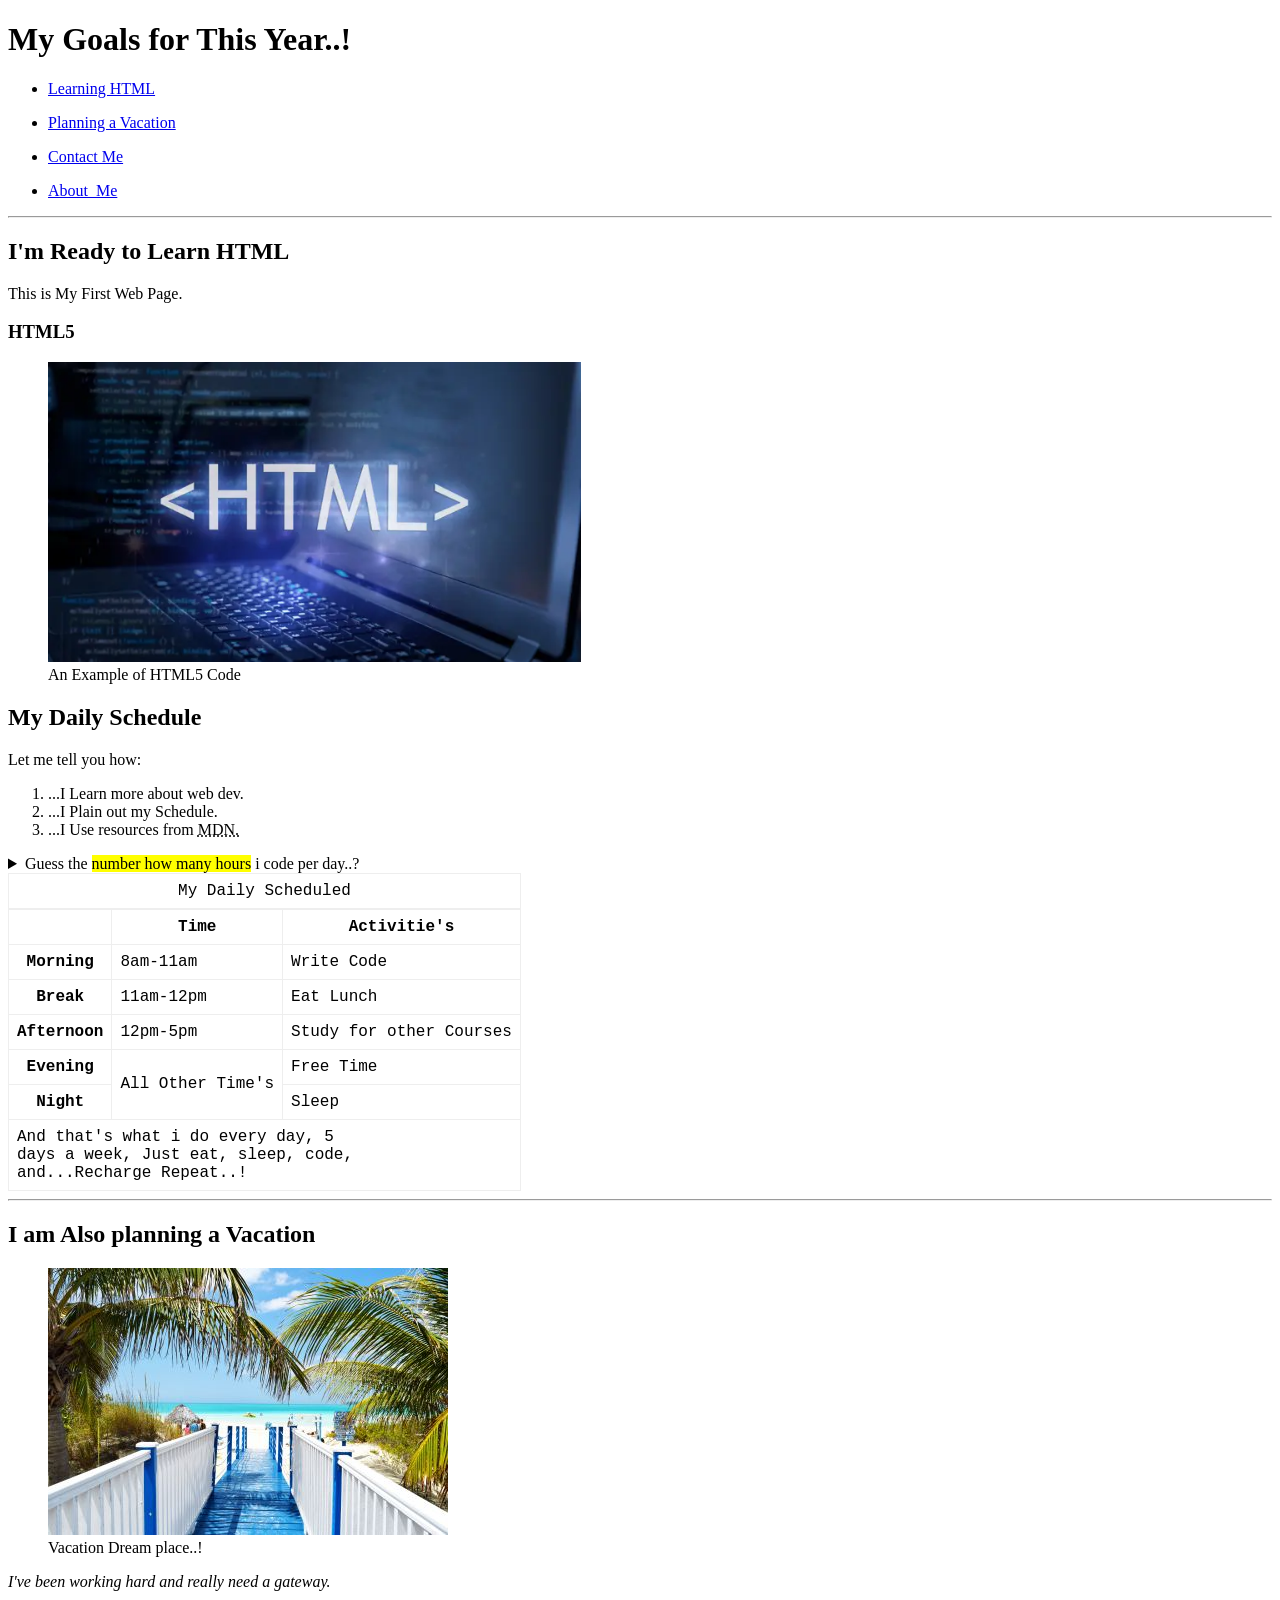
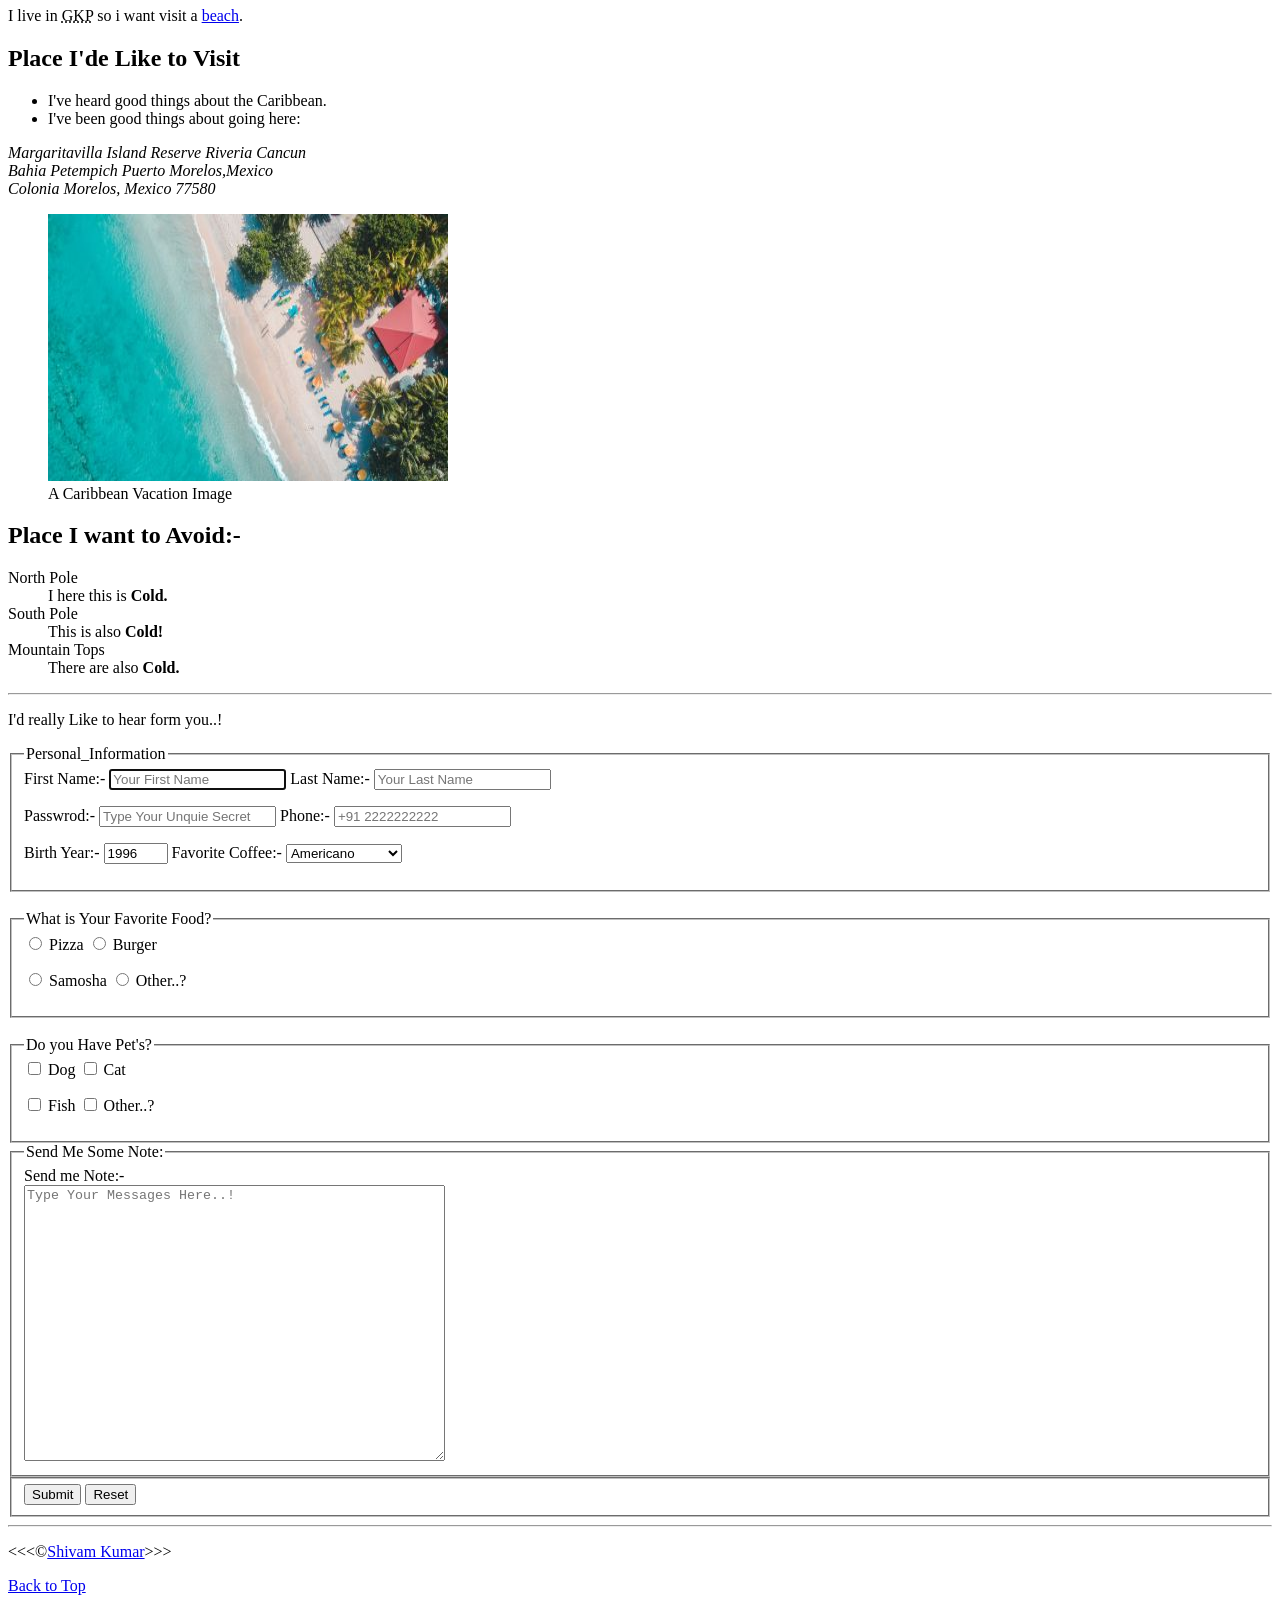
<file: index.html>
<!DOCTYPE html>
<html lang="en">

<head>
    <meta charset="UTF-8">
    <meta name="author" content="Shivam">
    <meta name="description"
        content="I am trying to Make a html file where i Practice My Code form Scratch to Lern and Practice ">
    <title>Practiceing With Own..!</title>
    <link rel="icon" href="Namasta.png">
    <link rel="stylesheet" href="Practice_Manually.css">
</head>

<body>
    <header>
        <h1>My Goals for This Year..!</h1>
        <nav aria-label="Primary-Navigation">
            <ul>
                <li>
                    <a href="#html">Learning HTML</a>
                </li>
            </ul>
            <ul>
                <li>
                    <a href="#Vacation">Planning a Vacation</a>
                </li>
            </ul>
            <ul>
                <li>
                    <a href="#Contact">Contact Me</a>
                </li>
            </ul>
            <ul>
                <li>
                    <a href="About_me.html" target="_blank">About_Me</a>
                </li>
            </ul>
        </nav>
    </header>
    <hr>
    <main>
        <article id="html">
            <h2>I'm Ready to Learn HTML</h2>
            <p>This is My First Web Page.</p>
            <section>
                <h3>HTML5</h3>
                <figure>
                    <img src="html_logo_300x300.webp" alt="HTML5 Logo" title="I am Learning HTML5" width="" height="300"
                        loading="lazy">
                    <figcaption>An Example of HTML5 Code</figcaption>
                </figure>

                <h2>My Daily Schedule</h2>
                <p>Let me tell you how:</p>
                <ol>
                    <li>
                        ...I Learn more about web dev.
                    </li>
                    <li>
                        ...I Plain out my Schedule.
                    </li>
                    <li>
                        ...I Use resources from <abbr title="Mozzila Devloper Network">MDN.</abbr>
                    </li>
                </ol>
                <aside>
                    <details>
                        <summary>
                            Guess the <mark>number how many hours</mark> i code per day..?
                        </summary>
                        <p>
                            I Started at midnight form 12pm to 4am roughly 4hrs of My Code Daily.!
                        </p>
                    </details>
                </aside>
                <table>
                    <caption>My Daily Scheduled</caption>
                    <thead>
                        <tr>
                            <th scope="col">&nbsp;</th>
                            <th scope="col">Time</th>
                            <th>Activitie's</th>
                        </tr>
                    </thead>
                    <tbody>
                        <tr>
                            <th scope="row">Morning</th>
                            <td>
                                <time datetime="08:00">8am</time>-<time datetime="11:00">11am</time>
                            </td>
                            <td>Write Code</td>
                        </tr>
                        <tr>
                            <th scope="row">Break</th>
                            <td>
                                <time datetime="11:00">11am</time>-<time datetime="12:00">12pm</time>
                            </td>
                            <td>Eat Lunch</td>
                        </tr>
                        <tr>
                            <th scope="row">Afternoon</th>
                            <td>
                                <time datetime="12:00">12pm</time>-<time datetime="05:00">5pm</time>
                            </td>
                            <td>Study for other Courses</td>
                        </tr>
                        <!-- I have to Understand This Concept -->
                        <!-- Colspan & Rawspan -->
                        <tr>
                            <th scope="row">Evening</th>
                            <td rowspan="2">All Other Time's</td>
                            <td>Free Time</td>
                        </tr>
                        <tr>
                            <th scope="row">Night</th>
                            <td>Sleep</td>
                        </tr>
                    </tbody>
                    <tfoot>
                        <tr>
                            <td colspan="3">And that's what i do every day, 5 <br>
                                days a week, Just eat, sleep, code,<br>
                                and...Recharge Repeat..!
                            </td>
                        </tr>
                    </tfoot>
                </table>
            </section>
        </article>
        <hr>
        <article id="Vacation">
            <h2>I am Also planning a Vacation </h2>
            <figure>
                <img src="vacation.jpg" alt="Vacation_Beache's"
                    title="It's My dream Place to Visit in that place for Vacation" width="400" height="267"
                    loading="lazy">
                <figcaption>
                    Vacation Dream place..!
                </figcaption>
            </figure>
            <p><em>I've been working hard and really need a gateway.</em></p>
            <!-- I have to add New Tab While opening In Image -->
            <p>I live in <abbr title="Gorakhpur">GKP</abbr> so i want visit a <a href="Colvá_beach.jpg"
                    target="_blank">beach</a>.</p>

            <section id="Place_i_Love_to_Visit">
                <h2>Place I'de Like to Visit</h2>
                <ul>
                    <li>I've heard good things about the Caribbean.</li>

                    <li>I've been good things about going here:</li>
                </ul>
                <address>
                    Margaritavilla Island Reserve Riveria Cancun <br>
                    Bahia Petempich Puerto Morelos,Mexico <br>
                    Colonia Morelos, Mexico 77580
                </address>
                <figure>
                    <img src="caribbean.jpg" alt="Caribbean Beach" title="It's My Dream to Visit Beach" width="400"
                        height="267" loading="lazy">
                    <figcaption>
                        A Caribbean Vacation Image
                    </figcaption>
                </figure>
            </section>

            <section id="Place_Dont_Visit">
                <h2>Place I want to Avoid:-</h2>
                <dl>
                    <dt>North Pole</dt>
                    <dd>I here this is <strong>Cold.</strong></dd>
                    <dt>South Pole</dt>
                    <dd>This is also <strong>Cold!</strong></dd>
                    <dt>Mountain Tops</dt>
                    <dd>There are also <strong>Cold.</strong></dd>
                </dl>
            </section>
        </article>

        <hr>
        <section id="Contact">
            <p>I'd really Like to hear form you..!</p>
            <form action="https://sheetdb.io/api/v1/zm8cirmcijdrq" method="post">
                <fieldset>
                    <legend>Personal_Information</legend>
                    <label for="FirstName"> First Name:-</label>
                    <input type="text" name="data[FirstName]" id="FirstName" placeholder="Your First Name"
                        autocomplete="on" required autofocus>
                    <label for="LastName">Last Name:-</label>
                    <input type="text" name="data[LastName]" id="LastName" placeholder="Your Last Name"
                        autocomplete="on" required>
                    <p>
                        <label for="Password">Passwrod:-</label>
                        <input type="password" name="data[Password]" id="Password" placeholder="Type Your Unquie Secret"
                            required>
                        <label for="Phone">Phone:-</label>
                        <input type="tel" name="data[Phone]" id="Phone" placeholder="+91 2222222222" required
                            pattern="[0-9]{10}">
                    </p>
                    <p>
                        <label for="Year">Birth Year:-</label>
                        <input type="number" name="data[Year]" id="Decade" min="1947" max="2026" step="1" value="1996">
                        <label for="Coffee">Favorite Coffee:-</label>
                        <select name="data[Coffee]" id="Coffee">
                            <optgroup label="Coffee">
                                <option value="Regular Coffee">Espresso</option>
                                <option value="Regular Coffee">Cappuccino</option>
                                <option value="Regular Coffee" selected>Americano</option>
                                <option value="Regular Coffee">Macchiato</option>
                                <option value="Regular Coffee">Mocha</option>
                            </optgroup>
                            <optgroup label="Food">
                                <option value="Favorite Food">Biryani</option>
                                <option value="Favorite Food">Pasta</option>
                                <option value="Favorite Food">Pizza</option>
                                <option value="Favorite Food">Egg Curry</option>
                                <option value="Favorite Food">KFC Chicken</option>
                            </optgroup>
                        </select>
                    </p>
                </fieldset>
                <br>
                <fieldset>
                    <legend>What is Your Favorite Food?</legend>
                    <input type="radio" name="data[Food]" id="Pizza" value="Pizza">
                    <label for="Pizza">Pizza</label>
                    <input type="radio" name="data[Food]" id="Burger" value="Burger">
                    <label for="Burger">Burger</label>
                    <p>
                        <input type="radio" name="data[Food]" id="Samosha" value="Samosha">
                        <label for="Samosha">Samosha</label>
                        <input type="radio" name="data[Food]" id="Other" value="Other">
                        <label for="Other">Other..?</label>
                    </p>
                </fieldset>
                <br>
                <fieldset>
                    <legend>Do you Have Pet's?</legend>
                    <input type="checkbox" name="data[Pet's]" id="Dog" value="Dog">
                    <label for="Dog">Dog</label>
                    <input type="checkbox" name="data[Pet's]" id="Cat" value="Cat">
                    <label for="Cat">Cat</label>
                    <p>
                        <input type="checkbox" name="data[Pet's]" id="Fish" value="Fish">
                        <label for="Fish">Fish</label>
                        <input type="checkbox" name="data[Pet's]" id="Others">
                        <label for="Others">Other..?</label>
                    </p>
                </fieldset>
                <fieldset>
                    <legend>Send Me Some Note:</legend>
                    <label for="Messages">Send me Note:-</label>
                    <br>
                    <textarea name="data[Messages]" id="Messages" cols="50" rows="18"
                        placeholder="Type Your Messages Here..!"></textarea>
                </fieldset>
                <fieldset>
                    <Button type="submit">Submit</Button>
                    <button type="reset">Reset</button>
                </fieldset>

            </form>
        </section>
        </article>

    </main>
    <hr>
    <footer>
        <p>
            &lt;&lt;&lt;&copy;<a href="About_me.html">Shivam Kumar</a>&gt;&gt;&gt;
        </p>
        <p>
            <a href="#">Back to Top</a>
        </p>
    </footer>



</body>

</html>
</file>
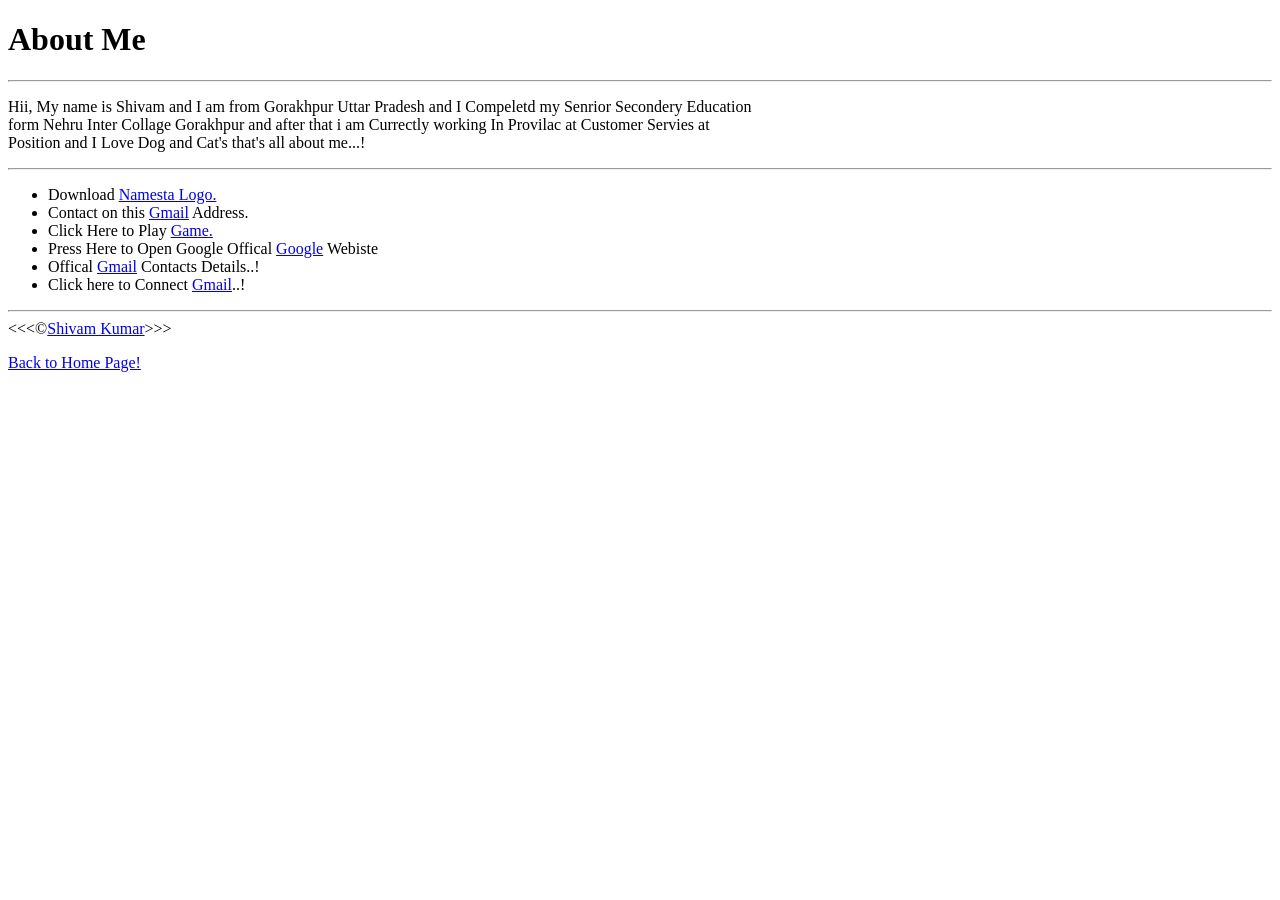
<file: About_me.html>
<!DOCTYPE html>
<html lang="en">
    <head>
        <meta charset="UTF-8">
        <meta name="author" content="Shivam">
        <meta name="description" content="In this Page i will create a My About Secation Where it all have been mention all about me..!">
        <title>About_Me..!</title>
        <link rel="icon" href="Namasta.png">
    </head>
    <body>
        <h1>About Me</h1>
        <hr>
        <p>Hii, My name is 
        Shivam and I am from Gorakhpur Uttar Pradesh and I Compeletd my Senrior Secondery Education<br>
        form Nehru Inter Collage Gorakhpur and after that i am Currectly working In Provilac at Customer Servies at<br>
        Position and I Love Dog and Cat's that's all about me...!</p>
        <hr>
        <ul>
            <li>
                Download <a href="Namasta.png" download>Namesta Logo.</a>
            </li>
            <li>
                Contact on this <a href="mailto:Shivam_Kumar01@Outlook.com">Gmail</a> Address.
            </li>
            <li>
                Click Here to Play <a href="https://playvalorant.com/en-gb/" target="_blank">Game.</a>
            </li>
            <li>
                Press Here to Open Google Offical <a href="https://www.google.com/?zx=1776700206803" target="_blank">Google</a> Webiste
            </li>
            <li>
                Offical <a href="mailto:Shivam_Kumar01@Outlook.com">Gmail</a> Contacts Details..!
            </li>
            <li>
                 Click here to Connect <a href="mailto:Shivamshy01@gmail.com">Gmail</a>..!
            </li>
        </ul>
        <hr>

        &lt;&lt;&lt;&copy;<a href="About_me.html">Shivam Kumar</a>&gt;&gt;&gt;
        <p>
            <a href="Mannulay_Practicing.html">Back to Home Page!</a>
        </p>


    </body>
</file>
<file: Practice_Manually.css>
table, tr, th, td, caption {
    border: 1px solid #eee;
    font-family: 'Courier New', Courier, monospace;
    border-collapse: collapse;
    padding: 0.5rem;
}
</file>
